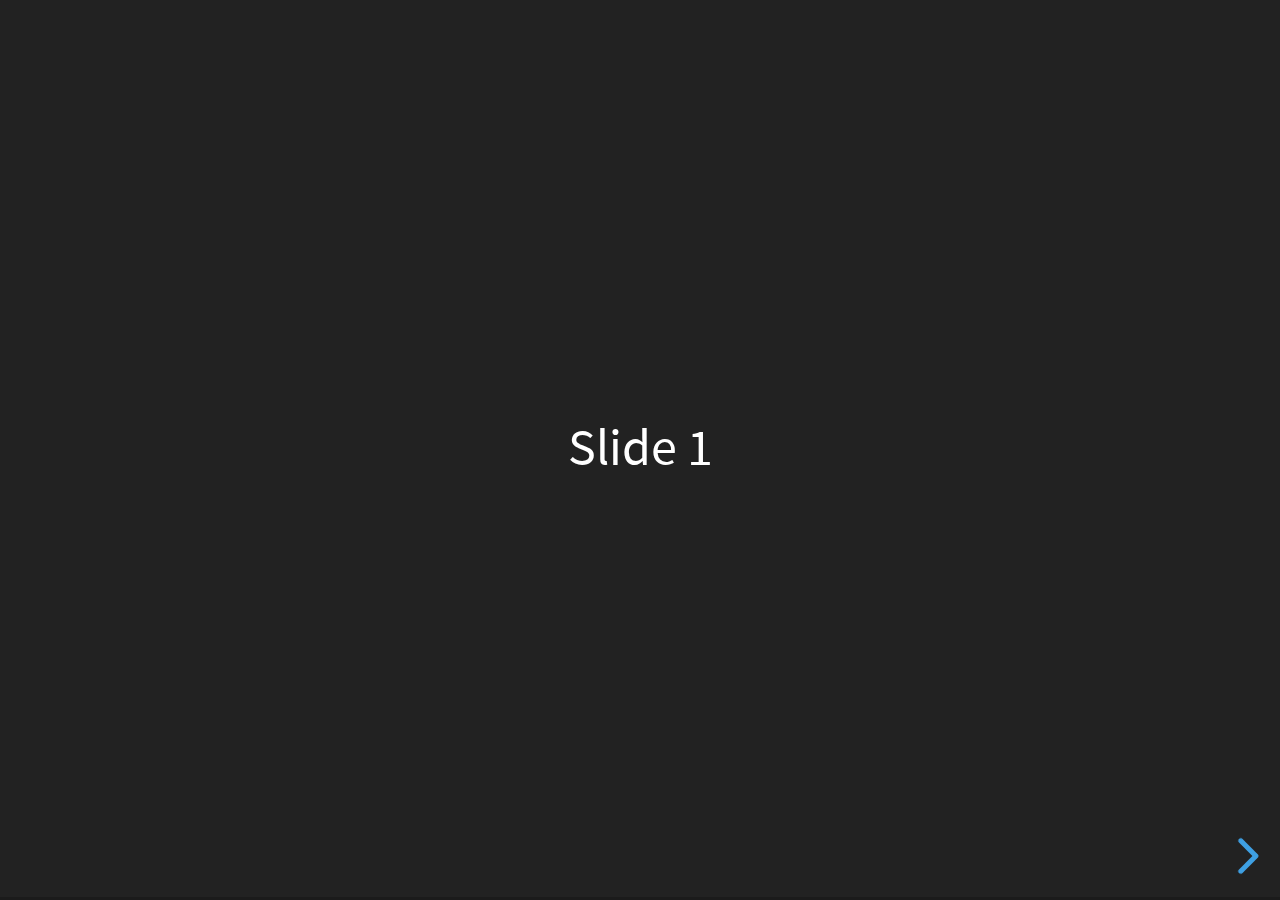
<file: nova-ims-cognitve-2017/reveal.js/index.html>
<!doctype html>
<html>
	<head>
		<meta charset="utf-8">
		<meta name="viewport" content="width=device-width, initial-scale=1.0, maximum-scale=1.0, user-scalable=no">

		<title>reveal.js</title>

		<link rel="stylesheet" href="css/reveal.css">
		<link rel="stylesheet" href="css/theme/black.css">

		<!-- Theme used for syntax highlighting of code -->
		<link rel="stylesheet" href="lib/css/zenburn.css">

		<!-- Printing and PDF exports -->
		<script>
			var link = document.createElement( 'link' );
			link.rel = 'stylesheet';
			link.type = 'text/css';
			link.href = window.location.search.match( /print-pdf/gi ) ? 'css/print/pdf.css' : 'css/print/paper.css';
			document.getElementsByTagName( 'head' )[0].appendChild( link );
		</script>
	</head>
	<body>
		<div class="reveal">
			<div class="slides">
				<section>Slide 1</section>
				<section>Slide 2</section>
			</div>
		</div>

		<script src="lib/js/head.min.js"></script>
		<script src="js/reveal.js"></script>

		<script>
			// More info about config & dependencies:
			// - https://github.com/hakimel/reveal.js#configuration
			// - https://github.com/hakimel/reveal.js#dependencies
			Reveal.initialize({
				dependencies: [
					{ src: 'plugin/markdown/marked.js' },
					{ src: 'plugin/markdown/markdown.js' },
					{ src: 'plugin/notes/notes.js', async: true },
					{ src: 'plugin/highlight/highlight.js', async: true, callback: function() { hljs.initHighlightingOnLoad(); } }
				]
			});
		</script>
	</body>
</html>
</file>
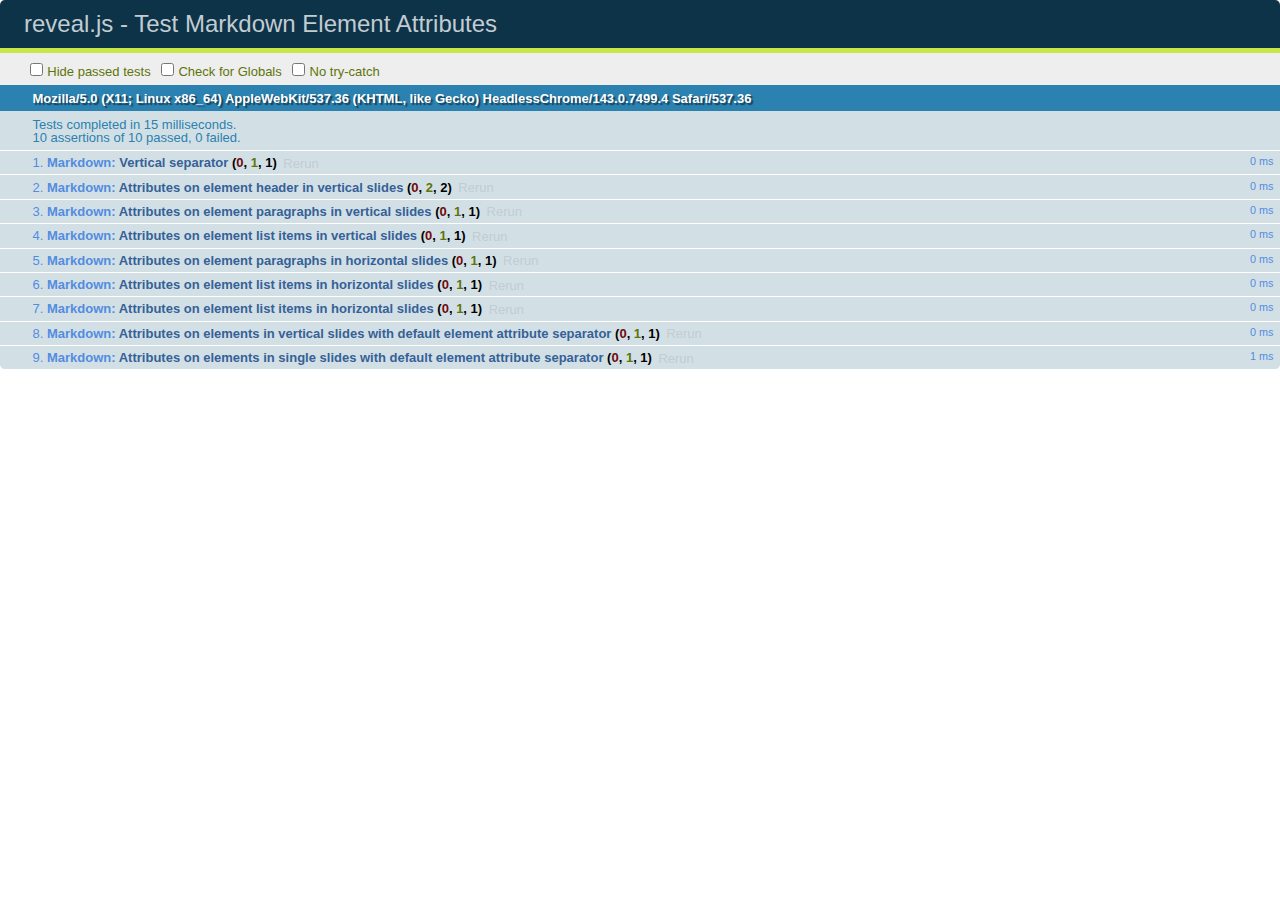
<file: nova-ims-cognitve-2017/reveal.js/test/test-markdown-element-attributes.html>
<!doctype html>
<html lang="en">

	<head>
		<meta charset="utf-8">

		<title>reveal.js - Test Markdown Element Attributes</title>

		<link rel="stylesheet" href="../css/reveal.css">
		<link rel="stylesheet" href="qunit-1.12.0.css">
	</head>

	<body style="overflow: auto;">

		<div id="qunit"></div>
		<div id="qunit-fixture"></div>

		<div class="reveal" style="display: none;">

			<div class="slides">

				<!-- <section data-markdown="example.md" data-separator="^\n\n\n" data-separator-vertical="^\n\n"></section> -->

				<!-- Slides are separated by newline + three dashes + newline, vertical slides identical but two dashes -->
				<section data-markdown data-separator="^\n---\n$" data-separator-vertical="^\n--\n$" data-element-attributes="{_\s*?([^}]+?)}">>
					<script type="text/template">
						## Slide 1.1
						<!-- {_class="fragment fade-out" data-fragment-index="1"} -->

						--

						## Slide 1.2
						<!-- {_class="fragment shrink"} -->

						Paragraph 1
						<!-- {_class="fragment grow"} -->

						Paragraph 2
						<!-- {_class="fragment grow"} -->

						- list item 1 <!-- {_class="fragment grow"} -->
						- list item 2 <!-- {_class="fragment grow"} -->
						- list item 3 <!-- {_class="fragment grow"} -->


						---

						## Slide 2


						Paragraph 1.2  
						multi-line <!-- {_class="fragment highlight-red"} -->

						Paragraph 2.2 <!-- {_class="fragment highlight-red"} -->

						Paragraph 2.3 <!-- {_class="fragment highlight-red"} -->

						Paragraph 2.4 <!-- {_class="fragment highlight-red"} -->

						- list item 1 <!-- {_class="fragment highlight-green"} -->
						- list item 2<!-- {_class="fragment highlight-green"} -->
						- list item 3<!-- {_class="fragment highlight-green"} -->
						- list item 4
						<!-- {_class="fragment highlight-green"} -->
						- list item 5<!-- {_class="fragment highlight-green"} -->

						Test

						![Example Picture](examples/assets/image2.png)
						<!-- {_class="reveal stretch"} -->

					</script>
				</section>



				<section 	data-markdown data-separator="^\n\n\n"
									data-separator-vertical="^\n\n"
									data-separator-notes="^Note:"
									data-charset="utf-8">
					<script type="text/template">
						# Test attributes in Markdown with default separator
						## Slide 1 Def <!-- .element: class="fragment highlight-red" data-fragment-index="1" -->


						## Slide 2 Def
						<!-- .element: class="fragment highlight-red" -->

					</script>
				</section>

				<section data-markdown>
				  <script type="text/template">
					## Hello world
					A paragraph
					<!-- .element: class="fragment highlight-blue" -->
				  </script>
				</section>

				<section data-markdown>
				  <script type="text/template">
					## Hello world

					Multiple  
					Line
					<!-- .element: class="fragment highlight-blue" -->
				  </script>
				</section>

				<section data-markdown>
				  <script type="text/template">
					## Hello world

					Test<!-- .element: class="fragment highlight-blue" -->

					More Test
				  </script>
				</section>


			</div>

		</div>

		<script src="../lib/js/head.min.js"></script>
		<script src="../js/reveal.js"></script>
		<script src="../plugin/markdown/marked.js"></script>
		<script src="../plugin/markdown/markdown.js"></script>
		<script src="qunit-1.12.0.js"></script>

		<script src="test-markdown-element-attributes.js"></script>

	</body>
</html>
</file>
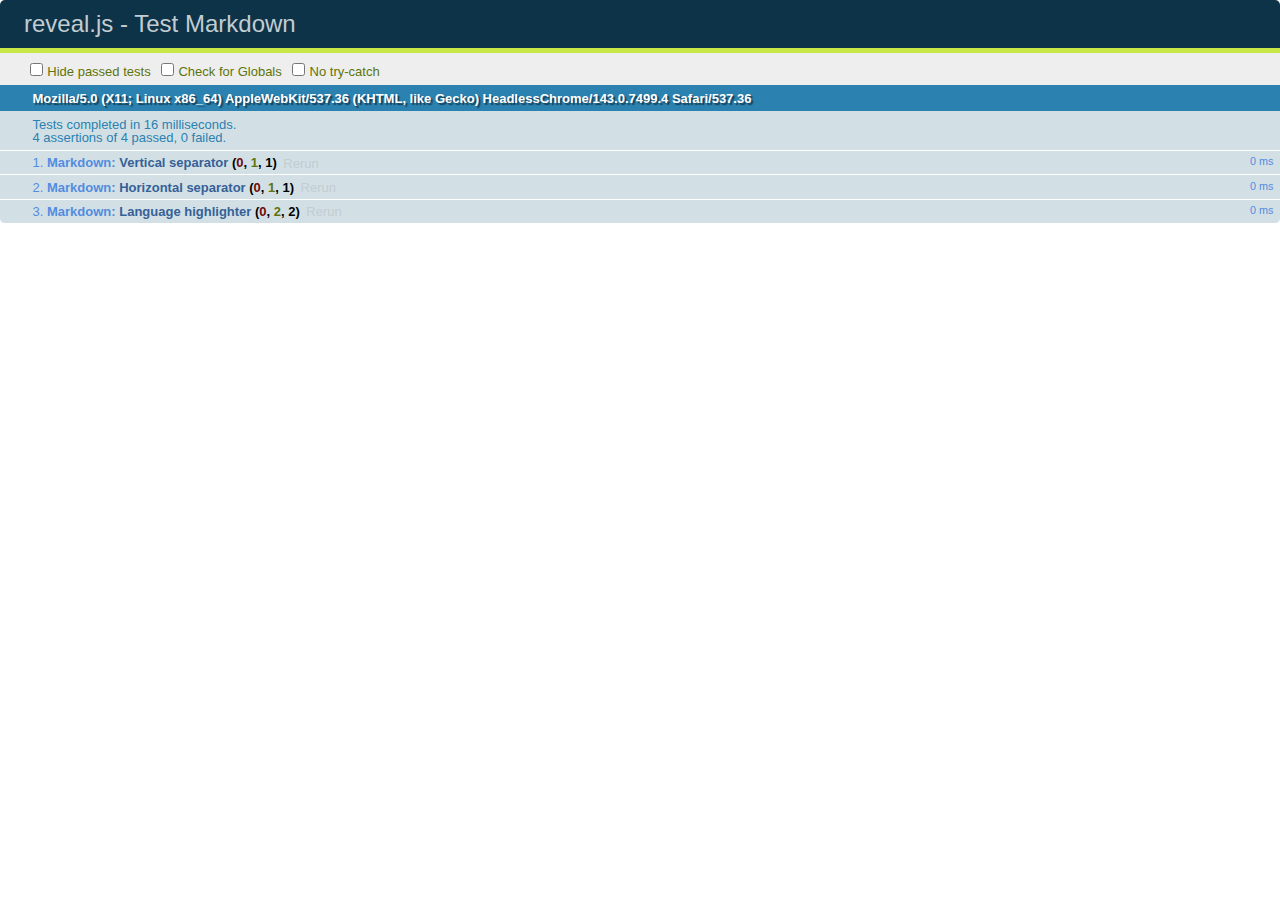
<file: nova-ims-cognitve-2017/reveal.js/test/test-markdown-external.html>
<!doctype html>
<html lang="en">

	<head>
		<meta charset="utf-8">

		<title>reveal.js - Test Markdown</title>

		<link rel="stylesheet" href="../css/reveal.css">
		<link rel="stylesheet" href="qunit-1.12.0.css">
	</head>

	<body style="overflow: auto;">

		<div id="qunit"></div>
  		<div id="qunit-fixture"></div>

		<div class="reveal" style="display: none;">

			<div class="slides">
				<section data-markdown="simple.md" data-separator="^\n\n\n" data-separator-vertical="^\n\n"></section>
			</div>

		</div>

		<script src="../lib/js/head.min.js"></script>
		<script src="../js/reveal.js"></script>
		<script src="../plugin/highlight/highlight.js"></script>
		<script src="../plugin/markdown/marked.js"></script>
		<script src="../plugin/markdown/markdown.js"></script>
		<script src="qunit-1.12.0.js"></script>

		<script src="test-markdown-external.js"></script>

	</body>
</html>
</file>
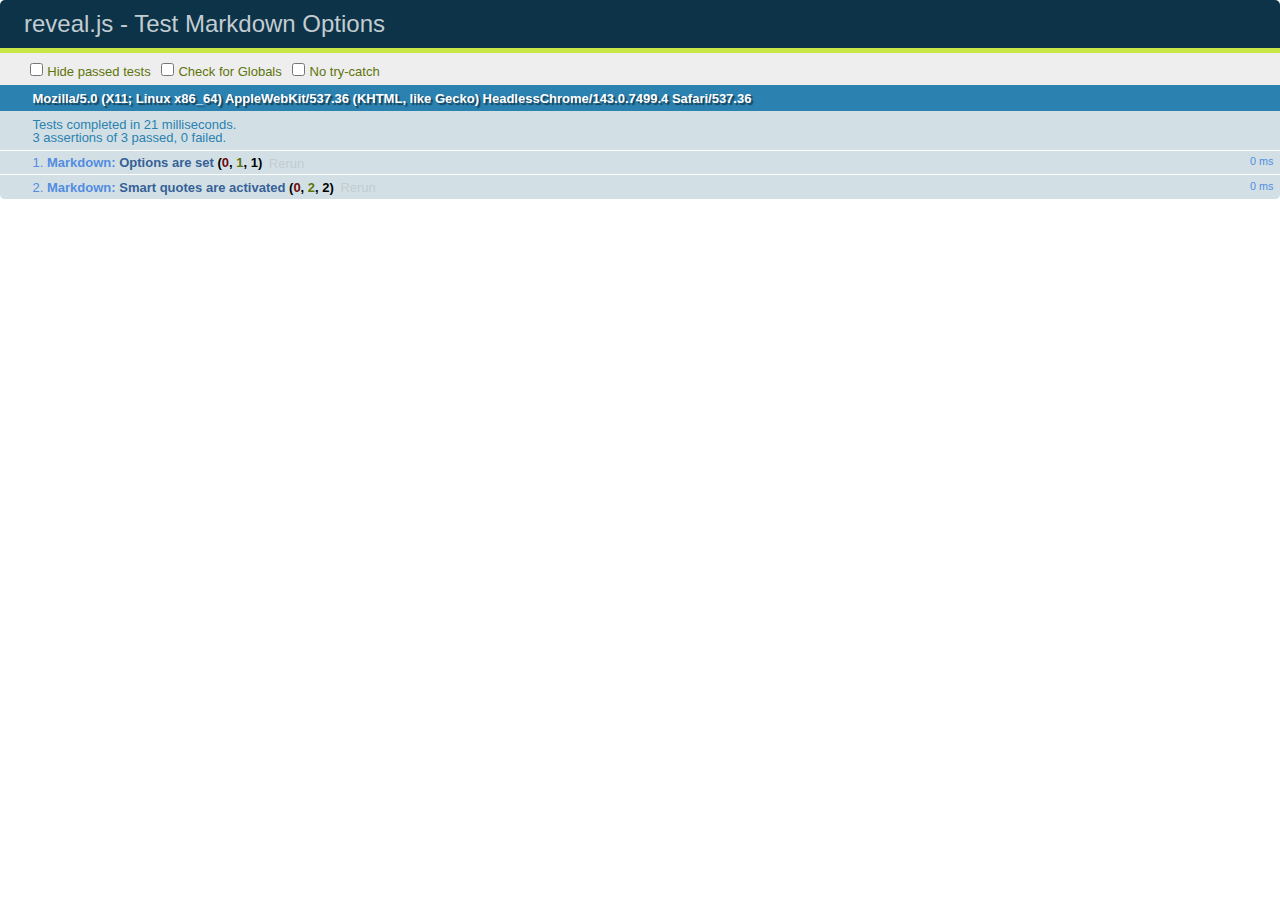
<file: nova-ims-cognitve-2017/reveal.js/test/test-markdown-options.html>
<!doctype html>
<html lang="en">

	<head>
		<meta charset="utf-8">

		<title>reveal.js - Test Markdown Options</title>

		<link rel="stylesheet" href="../css/reveal.css">
		<link rel="stylesheet" href="qunit-1.12.0.css">
	</head>

	<body style="overflow: auto;">

		<div id="qunit"></div>
		<div id="qunit-fixture"></div>

		<div class="reveal" style="display: none;">

			<div class="slides">

				<section data-markdown>
					<script type="text/template">
						## Testing Markdown Options

						This "slide" should contain 'smart' quotes.
					</script>
				</section>

			</div>

		</div>

		<script src="../lib/js/head.min.js"></script>
		<script src="../js/reveal.js"></script>
		<script src="qunit-1.12.0.js"></script>

		<script src="test-markdown-options.js"></script>

	</body>
</html>
</file>
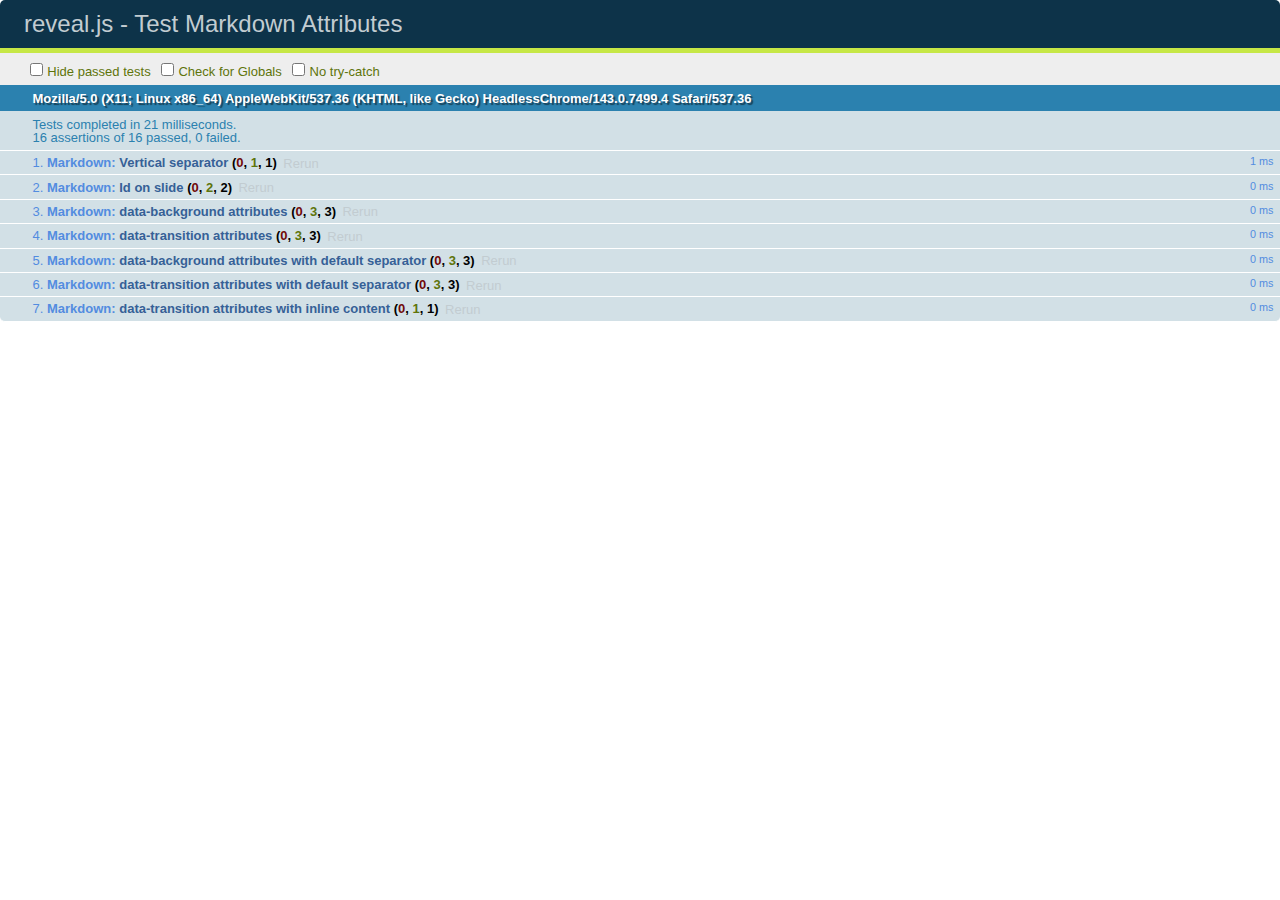
<file: nova-ims-cognitve-2017/reveal.js/test/test-markdown-slide-attributes.html>
<!doctype html>
<html lang="en">

	<head>
		<meta charset="utf-8">

		<title>reveal.js - Test Markdown Attributes</title>

		<link rel="stylesheet" href="../css/reveal.css">
		<link rel="stylesheet" href="qunit-1.12.0.css">
	</head>

	<body style="overflow: auto;">

		<div id="qunit"></div>
		<div id="qunit-fixture"></div>

		<div class="reveal" style="display: none;">

			<div class="slides">

				<!-- <section data-markdown="example.md" data-separator="^\n\n\n" data-separator-vertical="^\n\n"></section> -->

				<!-- Slides are separated by three lines, vertical slides by two lines, attributes are one any line starting with (spaces and) two dashes -->
				<section 	data-markdown data-separator="^\n\n\n"
									data-separator-vertical="^\n\n"
									data-separator-notes="^Note:"
									data-attributes="--\s(.*?)$"
									data-charset="utf-8">
					<script type="text/template">
						# Test attributes in Markdown
						## Slide 1



						## Slide 2
						<!-- -- id="slide2" data-transition="zoom" data-background="#A0C66B" -->


						## Slide 2.1
						<!-- -- data-background="#ff0000" data-transition="fade" -->


						## Slide 2.2
						[Link to Slide2](#/slide2)



						## Slide 3
						<!-- -- data-transition="zoom" data-background="#C6916B" -->



						## Slide 4
					</script>
				</section>

				<section 	data-markdown data-separator="^\n\n\n"
									data-separator-vertical="^\n\n"
									data-separator-notes="^Note:"
									data-charset="utf-8">
					<script type="text/template">
						# Test attributes in Markdown with default separator
						## Slide 1 Def



						## Slide 2 Def
						<!-- .slide: id="slide2def" data-transition="concave" data-background="#A7C66B" -->


						## Slide 2.1 Def
						<!-- .slide: data-background="#f70000" data-transition="page" -->


						## Slide 2.2 Def
						[Link to Slide2](#/slide2def)



						## Slide 3 Def
						<!-- .slide: data-transition="concave" data-background="#C7916B" -->



						## Slide 4
					</script>
				</section>

				<section data-markdown>
					<script type="text/template">
						<!-- .slide: data-background="#ff0000" -->
						## Hello world
					</script>
				</section>

				<section data-markdown>
					<script type="text/template">
						## Hello world
						<!-- .slide: data-background="#ff0000" -->
					</script>
				</section>

				<section data-markdown>
					<script type="text/template">
						## Hello world

						Test
						<!-- .slide: data-background="#ff0000" -->

						More Test
					</script>
				</section>

			</div>

		</div>

		<script src="../lib/js/head.min.js"></script>
		<script src="../js/reveal.js"></script>
		<script src="../plugin/markdown/marked.js"></script>
		<script src="../plugin/markdown/markdown.js"></script>
		<script src="qunit-1.12.0.js"></script>

		<script src="test-markdown-slide-attributes.js"></script>

	</body>
</html>
</file>
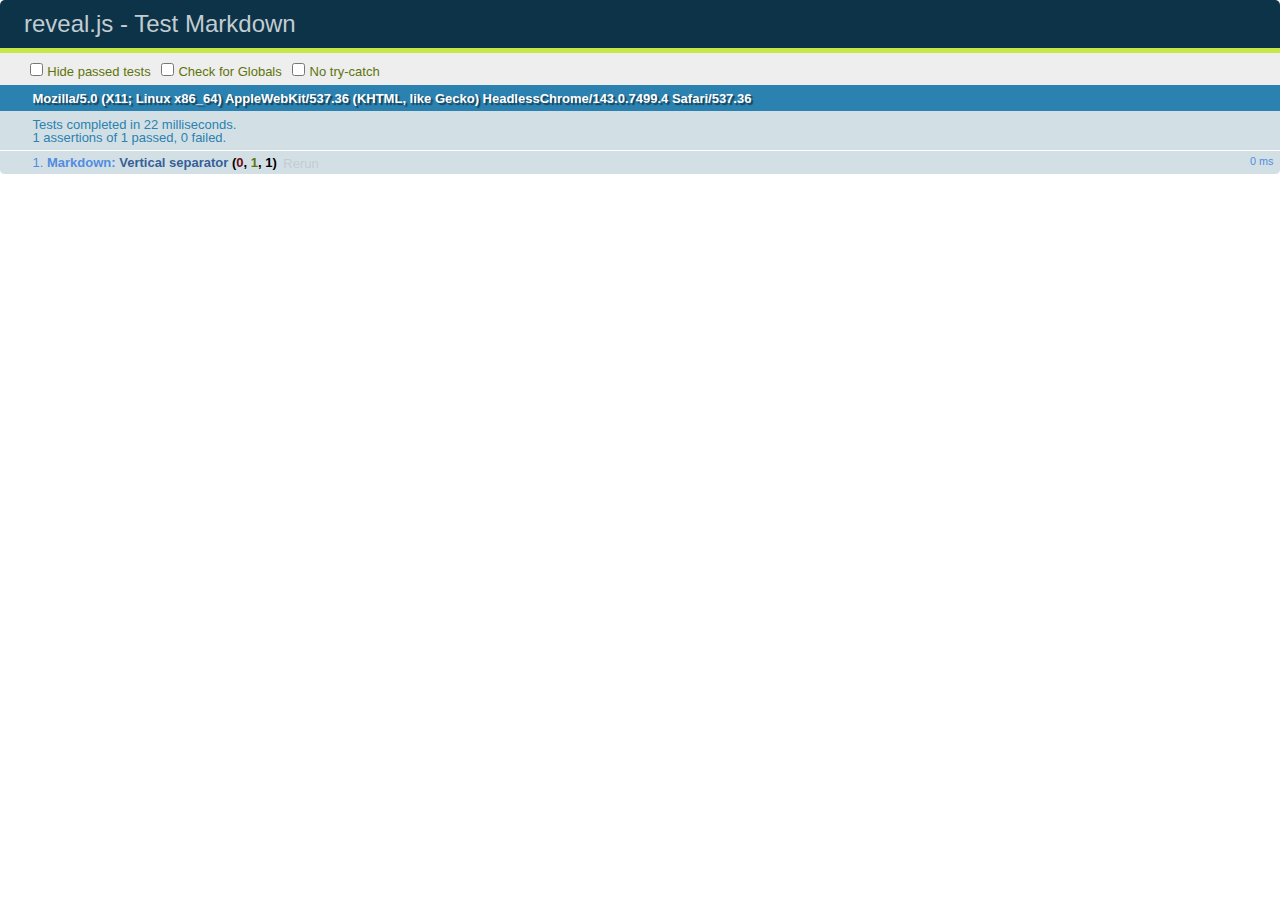
<file: nova-ims-cognitve-2017/reveal.js/test/test-markdown.html>
<!doctype html>
<html lang="en">

	<head>
		<meta charset="utf-8">

		<title>reveal.js - Test Markdown</title>

		<link rel="stylesheet" href="../css/reveal.css">
		<link rel="stylesheet" href="qunit-1.12.0.css">
	</head>

	<body style="overflow: auto;">

		<div id="qunit"></div>
		<div id="qunit-fixture"></div>

		<div class="reveal" style="display: none;">

			<div class="slides">

				<!-- <section data-markdown="example.md" data-separator="^\n\n\n" data-separator-vertical="^\n\n"></section> -->

				<!-- Slides are separated by newline + three dashes + newline, vertical slides identical but two dashes -->
				<section data-markdown data-separator="^\n---\n$" data-separator-vertical="^\n--\n$">
					<script type="text/template">
						## Slide 1.1

						--

						## Slide 1.2

						---

						## Slide 2
					</script>
				</section>

			</div>

		</div>

		<script src="../lib/js/head.min.js"></script>
		<script src="../js/reveal.js"></script>
		<script src="../plugin/markdown/marked.js"></script>
		<script src="../plugin/markdown/markdown.js"></script>
		<script src="qunit-1.12.0.js"></script>

		<script src="test-markdown.js"></script>

	</body>
</html>
</file>
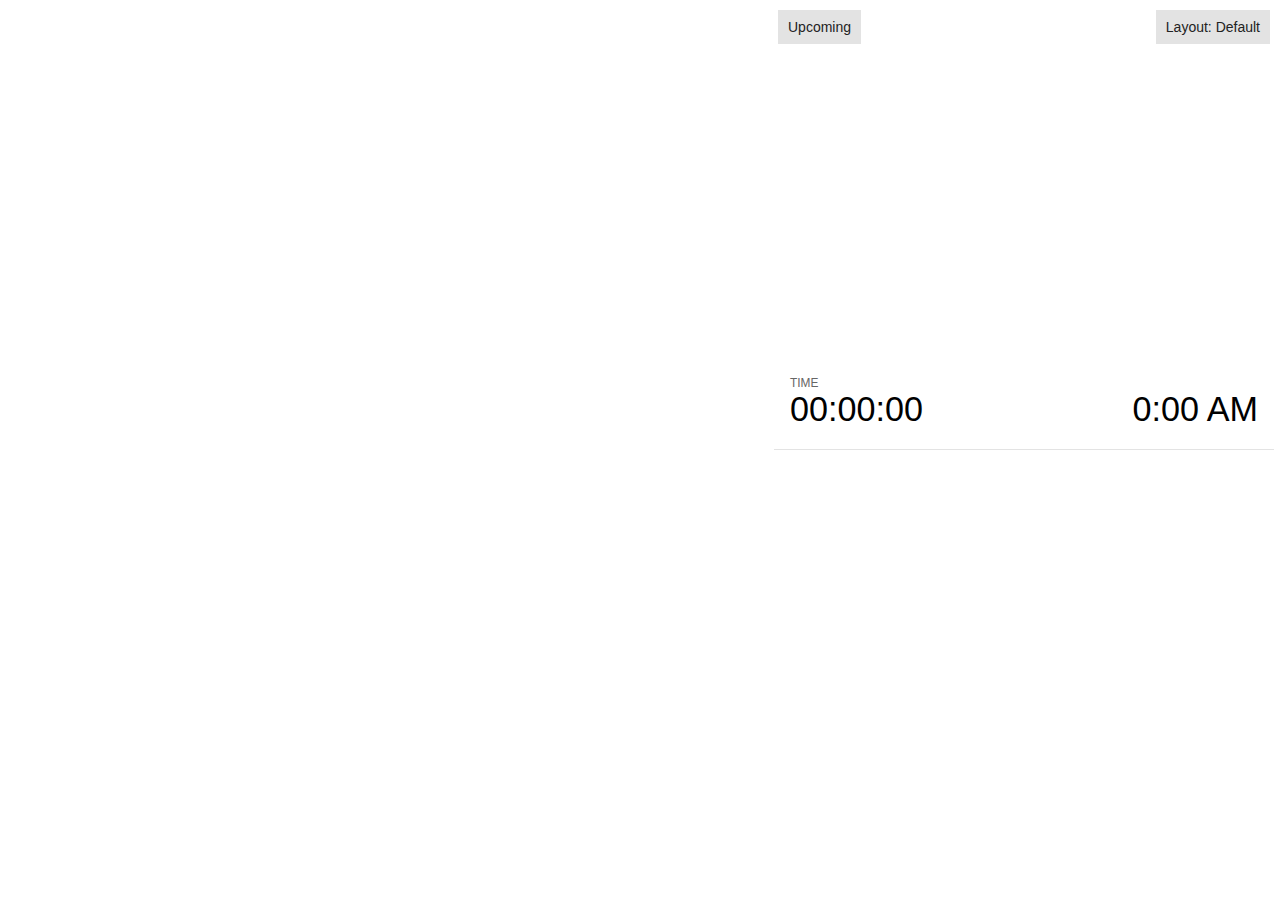
<file: nova-ims-cognitve-2017/reveal.js/plugin/notes/notes.html>
<!doctype html>
<html lang="en">
	<head>
		<meta charset="utf-8">

		<title>reveal.js - Slide Notes</title>

		<style>
			body {
				font-family: Helvetica;
				font-size: 18px;
			}

			#current-slide,
			#upcoming-slide,
			#speaker-controls {
				padding: 6px;
				box-sizing: border-box;
				-moz-box-sizing: border-box;
			}

			#current-slide iframe,
			#upcoming-slide iframe {
				width: 100%;
				height: 100%;
				border: 1px solid #ddd;
			}

			#current-slide .label,
			#upcoming-slide .label {
				position: absolute;
				top: 10px;
				left: 10px;
				z-index: 2;
			}

			.overlay-element {
				height: 34px;
				line-height: 34px;
				padding: 0 10px;
				text-shadow: none;
				background: rgba( 220, 220, 220, 0.8 );
				color: #222;
				font-size: 14px;
			}

			.overlay-element.interactive:hover {
				background: rgba( 220, 220, 220, 1 );
			}

			#current-slide {
				position: absolute;
				width: 60%;
				height: 100%;
				top: 0;
				left: 0;
				padding-right: 0;
			}

			#upcoming-slide {
				position: absolute;
				width: 40%;
				height: 40%;
				right: 0;
				top: 0;
			}

			/* Speaker controls */
			#speaker-controls {
				position: absolute;
				top: 40%;
				right: 0;
				width: 40%;
				height: 60%;
				overflow: auto;
				font-size: 18px;
			}

				.speaker-controls-time.hidden,
				.speaker-controls-notes.hidden {
					display: none;
				}

				.speaker-controls-time .label,
				.speaker-controls-pace .label,
				.speaker-controls-notes .label {
					text-transform: uppercase;
					font-weight: normal;
					font-size: 0.66em;
					color: #666;
					margin: 0;
				}

				.speaker-controls-time, .speaker-controls-pace {
					border-bottom: 1px solid rgba( 200, 200, 200, 0.5 );
					margin-bottom: 10px;
					padding: 10px 16px;
					padding-bottom: 20px;
					cursor: pointer;
				}

				.speaker-controls-time .reset-button {
					opacity: 0;
					float: right;
					color: #666;
					text-decoration: none;
				}
				.speaker-controls-time:hover .reset-button {
					opacity: 1;
				}

				.speaker-controls-time .timer,
				.speaker-controls-time .clock {
					width: 50%;
				}

				.speaker-controls-time .timer,
				.speaker-controls-time .clock,
				.speaker-controls-time .pacing .hours-value,
				.speaker-controls-time .pacing .minutes-value,
				.speaker-controls-time .pacing .seconds-value {
					font-size: 1.9em;
				}

				.speaker-controls-time .timer {
					float: left;
				}

				.speaker-controls-time .clock {
					float: right;
					text-align: right;
				}

				.speaker-controls-time span.mute {
					opacity: 0.3;
				}

				.speaker-controls-time .pacing-title {
					margin-top: 5px;
				}

				.speaker-controls-time .pacing.ahead {
					color: blue;
				}

				.speaker-controls-time .pacing.on-track {
					color: green;
				}

				.speaker-controls-time .pacing.behind {
					color: red;
				}

				.speaker-controls-notes {
					padding: 10px 16px;
				}

				.speaker-controls-notes .value {
					margin-top: 5px;
					line-height: 1.4;
					font-size: 1.2em;
				}

			/* Layout selector */
			#speaker-layout {
				position: absolute;
				top: 10px;
				right: 10px;
				color: #222;
				z-index: 10;
			}
				#speaker-layout select {
					position: absolute;
					width: 100%;
					height: 100%;
					top: 0;
					left: 0;
					border: 0;
					box-shadow: 0;
					cursor: pointer;
					opacity: 0;

					font-size: 1em;
					background-color: transparent;

					-moz-appearance: none;
					-webkit-appearance: none;
					-webkit-tap-highlight-color: rgba(0, 0, 0, 0);
				}

				#speaker-layout select:focus {
					outline: none;
					box-shadow: none;
				}

			.clear {
				clear: both;
			}

			/* Speaker layout: Wide */
			body[data-speaker-layout="wide"] #current-slide,
			body[data-speaker-layout="wide"] #upcoming-slide {
				width: 50%;
				height: 45%;
				padding: 6px;
			}

			body[data-speaker-layout="wide"] #current-slide {
				top: 0;
				left: 0;
			}

			body[data-speaker-layout="wide"] #upcoming-slide {
				top: 0;
				left: 50%;
			}

			body[data-speaker-layout="wide"] #speaker-controls {
				top: 45%;
				left: 0;
				width: 100%;
				height: 50%;
				font-size: 1.25em;
			}

			/* Speaker layout: Tall */
			body[data-speaker-layout="tall"] #current-slide,
			body[data-speaker-layout="tall"] #upcoming-slide {
				width: 45%;
				height: 50%;
				padding: 6px;
			}

			body[data-speaker-layout="tall"] #current-slide {
				top: 0;
				left: 0;
			}

			body[data-speaker-layout="tall"] #upcoming-slide {
				top: 50%;
				left: 0;
			}

			body[data-speaker-layout="tall"] #speaker-controls {
				padding-top: 40px;
				top: 0;
				left: 45%;
				width: 55%;
				height: 100%;
				font-size: 1.25em;
			}

			/* Speaker layout: Notes only */
			body[data-speaker-layout="notes-only"] #current-slide,
			body[data-speaker-layout="notes-only"] #upcoming-slide {
				display: none;
			}

			body[data-speaker-layout="notes-only"] #speaker-controls {
				padding-top: 40px;
				top: 0;
				left: 0;
				width: 100%;
				height: 100%;
				font-size: 1.25em;
			}

			@media screen and (max-width: 1080px) {
				body[data-speaker-layout="default"] #speaker-controls {
					font-size: 16px;
				}
			}

			@media screen and (max-width: 900px) {
				body[data-speaker-layout="default"] #speaker-controls {
					font-size: 14px;
				}
			}

			@media screen and (max-width: 800px) {
				body[data-speaker-layout="default"] #speaker-controls {
					font-size: 12px;
				}
			}

		</style>
	</head>

	<body>

		<div id="current-slide"></div>
		<div id="upcoming-slide"><span class="overlay-element label">Upcoming</span></div>
		<div id="speaker-controls">
			<div class="speaker-controls-time">
				<h4 class="label">Time <span class="reset-button">Click to Reset</span></h4>
				<div class="clock">
					<span class="clock-value">0:00 AM</span>
				</div>
				<div class="timer">
					<span class="hours-value">00</span><span class="minutes-value">:00</span><span class="seconds-value">:00</span>
				</div>
				<div class="clear"></div>

				<h4 class="label pacing-title" style="display: none">Pacing – Time to finish current slide</h4>
				<div class="pacing" style="display: none">
					<span class="hours-value">00</span><span class="minutes-value">:00</span><span class="seconds-value">:00</span>
				</div>
			</div>

			<div class="speaker-controls-notes hidden">
				<h4 class="label">Notes</h4>
				<div class="value"></div>
			</div>
		</div>
		<div id="speaker-layout" class="overlay-element interactive">
			<span class="speaker-layout-label"></span>
			<select class="speaker-layout-dropdown"></select>
		</div>

		<script src="../../plugin/markdown/marked.js"></script>
		<script>

			(function() {

				var notes,
					notesValue,
					currentState,
					currentSlide,
					upcomingSlide,
					layoutLabel,
					layoutDropdown,
					connected = false;

				var SPEAKER_LAYOUTS = {
					'default': 'Default',
					'wide': 'Wide',
					'tall': 'Tall',
					'notes-only': 'Notes only'
				};

				setupLayout();

				window.addEventListener( 'message', function( event ) {

					var data = JSON.parse( event.data );

					// The overview mode is only useful to the reveal.js instance
					// where navigation occurs so we don't sync it
					if( data.state ) delete data.state.overview;

					// Messages sent by the notes plugin inside of the main window
					if( data && data.namespace === 'reveal-notes' ) {
						if( data.type === 'connect' ) {
							handleConnectMessage( data );
						}
						else if( data.type === 'state' ) {
							handleStateMessage( data );
						}
					}
					// Messages sent by the reveal.js inside of the current slide preview
					else if( data && data.namespace === 'reveal' ) {
						if( /ready/.test( data.eventName ) ) {
							// Send a message back to notify that the handshake is complete
							window.opener.postMessage( JSON.stringify({ namespace: 'reveal-notes', type: 'connected'} ), '*' );
						}
						else if( /slidechanged|fragmentshown|fragmenthidden|paused|resumed/.test( data.eventName ) && currentState !== JSON.stringify( data.state ) ) {

							window.opener.postMessage( JSON.stringify({ method: 'setState', args: [ data.state ]} ), '*' );

						}
					}

				} );

				/**
				 * Called when the main window is trying to establish a
				 * connection.
				 */
				function handleConnectMessage( data ) {

					if( connected === false ) {
						connected = true;

						setupIframes( data );
						setupKeyboard();
						setupNotes();
						setupTimer();
					}

				}

				/**
				 * Called when the main window sends an updated state.
				 */
				function handleStateMessage( data ) {

					// Store the most recently set state to avoid circular loops
					// applying the same state
					currentState = JSON.stringify( data.state );

					// No need for updating the notes in case of fragment changes
					if ( data.notes ) {
						notes.classList.remove( 'hidden' );
						notesValue.style.whiteSpace = data.whitespace;
						if( data.markdown ) {
							notesValue.innerHTML = marked( data.notes );
						}
						else {
							notesValue.innerHTML = data.notes;
						}
					}
					else {
						notes.classList.add( 'hidden' );
					}

					// Update the note slides
					currentSlide.contentWindow.postMessage( JSON.stringify({ method: 'setState', args: [ data.state ] }), '*' );
					upcomingSlide.contentWindow.postMessage( JSON.stringify({ method: 'setState', args: [ data.state ] }), '*' );
					upcomingSlide.contentWindow.postMessage( JSON.stringify({ method: 'next' }), '*' );

				}

				// Limit to max one state update per X ms
				handleStateMessage = debounce( handleStateMessage, 200 );

				/**
				 * Forward keyboard events to the current slide window.
				 * This enables keyboard events to work even if focus
				 * isn't set on the current slide iframe.
				 */
				function setupKeyboard() {

					document.addEventListener( 'keydown', function( event ) {
						currentSlide.contentWindow.postMessage( JSON.stringify({ method: 'triggerKey', args: [ event.keyCode ] }), '*' );
					} );

				}

				/**
				 * Creates the preview iframes.
				 */
				function setupIframes( data ) {

					var params = [
						'receiver',
						'progress=false',
						'history=false',
						'transition=none',
						'autoSlide=0',
						'backgroundTransition=none'
					].join( '&' );

					var urlSeparator = /\?/.test(data.url) ? '&' : '?';
					var hash = '#/' + data.state.indexh + '/' + data.state.indexv;
					var currentURL = data.url + urlSeparator + params + '&postMessageEvents=true' + hash;
					var upcomingURL = data.url + urlSeparator + params + '&controls=false' + hash;

					currentSlide = document.createElement( 'iframe' );
					currentSlide.setAttribute( 'width', 1280 );
					currentSlide.setAttribute( 'height', 1024 );
					currentSlide.setAttribute( 'src', currentURL );
					document.querySelector( '#current-slide' ).appendChild( currentSlide );

					upcomingSlide = document.createElement( 'iframe' );
					upcomingSlide.setAttribute( 'width', 640 );
					upcomingSlide.setAttribute( 'height', 512 );
					upcomingSlide.setAttribute( 'src', upcomingURL );
					document.querySelector( '#upcoming-slide' ).appendChild( upcomingSlide );

				}

				/**
				 * Setup the notes UI.
				 */
				function setupNotes() {

					notes = document.querySelector( '.speaker-controls-notes' );
					notesValue = document.querySelector( '.speaker-controls-notes .value' );

				}

				function getTimings() {

					var slides = Reveal.getSlides();
					var defaultTiming = Reveal.getConfig().defaultTiming;
					if (defaultTiming == null) {
						return null;
					}
					var timings = [];
					for ( var i in slides ) {
						var slide = slides[i];
						var timing = defaultTiming;
						if( slide.hasAttribute( 'data-timing' )) {
							var t = slide.getAttribute( 'data-timing' );
							timing = parseInt(t);
							if( isNaN(timing) ) {
								console.warn("Could not parse timing '" + t + "' of slide " + i + "; using default of " + defaultTiming);
								timing = defaultTiming;
							}
						}
						timings.push(timing);
					}
					return timings;

				}

				/**
				 * Return the number of seconds allocated for presenting
				 * all slides up to and including this one.
				 */
				function getTimeAllocated(timings) {

					var slides = Reveal.getSlides();
					var allocated = 0;
					var currentSlide = Reveal.getSlidePastCount();
					for (var i in slides.slice(0, currentSlide + 1)) {
						allocated += timings[i];
					}
					return allocated;

				}

				/**
				 * Create the timer and clock and start updating them
				 * at an interval.
				 */
				function setupTimer() {

					var start = new Date(),
					timeEl = document.querySelector( '.speaker-controls-time' ),
					clockEl = timeEl.querySelector( '.clock-value' ),
					hoursEl = timeEl.querySelector( '.hours-value' ),
					minutesEl = timeEl.querySelector( '.minutes-value' ),
					secondsEl = timeEl.querySelector( '.seconds-value' ),
					pacingTitleEl = timeEl.querySelector( '.pacing-title' ),
					pacingEl = timeEl.querySelector( '.pacing' ),
					pacingHoursEl = pacingEl.querySelector( '.hours-value' ),
					pacingMinutesEl = pacingEl.querySelector( '.minutes-value' ),
					pacingSecondsEl = pacingEl.querySelector( '.seconds-value' );

					var timings = getTimings();
					if (timings !== null) {
						pacingTitleEl.style.removeProperty('display');
						pacingEl.style.removeProperty('display');
					}

					function _displayTime( hrEl, minEl, secEl, time) {

						var sign = Math.sign(time) == -1 ? "-" : "";
						time = Math.abs(Math.round(time / 1000));
						var seconds = time % 60;
						var minutes = Math.floor( time / 60 ) % 60 ;
						var hours = Math.floor( time / ( 60 * 60 )) ;
						hrEl.innerHTML = sign + zeroPadInteger( hours );
						if (hours == 0) {
							hrEl.classList.add( 'mute' );
						}
						else {
							hrEl.classList.remove( 'mute' );
						}
						minEl.innerHTML = ':' + zeroPadInteger( minutes );
						if (hours == 0 && minutes == 0) {
							minEl.classList.add( 'mute' );
						}
						else {
							minEl.classList.remove( 'mute' );
						}
						secEl.innerHTML = ':' + zeroPadInteger( seconds );
					}

					function _updateTimer() {

						var diff, hours, minutes, seconds,
						now = new Date();

						diff = now.getTime() - start.getTime();

						clockEl.innerHTML = now.toLocaleTimeString( 'en-US', { hour12: true, hour: '2-digit', minute:'2-digit' } );
						_displayTime( hoursEl, minutesEl, secondsEl, diff );
						if (timings !== null) {
							_updatePacing(diff);
						}

					}

					function _updatePacing(diff) {

						var slideEndTiming = getTimeAllocated(timings) * 1000;
						var currentSlide = Reveal.getSlidePastCount();
						var currentSlideTiming = timings[currentSlide] * 1000;
						var timeLeftCurrentSlide = slideEndTiming - diff;
						if (timeLeftCurrentSlide < 0) {
							pacingEl.className = 'pacing behind';
						}
						else if (timeLeftCurrentSlide < currentSlideTiming) {
							pacingEl.className = 'pacing on-track';
						}
						else {
							pacingEl.className = 'pacing ahead';
						}
						_displayTime( pacingHoursEl, pacingMinutesEl, pacingSecondsEl, timeLeftCurrentSlide );

					}

					// Update once directly
					_updateTimer();

					// Then update every second
					setInterval( _updateTimer, 1000 );

					function _resetTimer() {

						if (timings == null) {
							start = new Date();
						}
						else {
							// Reset timer to beginning of current slide
							var slideEndTiming = getTimeAllocated(timings) * 1000;
							var currentSlide = Reveal.getSlidePastCount();
							var currentSlideTiming = timings[currentSlide] * 1000;
							var previousSlidesTiming = slideEndTiming - currentSlideTiming;
							var now = new Date();
							start = new Date(now.getTime() - previousSlidesTiming);
						}
						_updateTimer();

					}

					timeEl.addEventListener( 'click', function() {
						_resetTimer();
						return false;
					} );

				}

				/**
				 * Sets up the speaker view layout and layout selector.
				 */
				function setupLayout() {

					layoutDropdown = document.querySelector( '.speaker-layout-dropdown' );
					layoutLabel = document.querySelector( '.speaker-layout-label' );

					// Render the list of available layouts
					for( var id in SPEAKER_LAYOUTS ) {
						var option = document.createElement( 'option' );
						option.setAttribute( 'value', id );
						option.textContent = SPEAKER_LAYOUTS[ id ];
						layoutDropdown.appendChild( option );
					}

					// Monitor the dropdown for changes
					layoutDropdown.addEventListener( 'change', function( event ) {

						setLayout( layoutDropdown.value );

					}, false );

					// Restore any currently persisted layout
					setLayout( getLayout() );

				}

				/**
				 * Sets a new speaker view layout. The layout is persisted
				 * in local storage.
				 */
				function setLayout( value ) {

					var title = SPEAKER_LAYOUTS[ value ];

					layoutLabel.innerHTML = 'Layout' + ( title ? ( ': ' + title ) : '' );
					layoutDropdown.value = value;

					document.body.setAttribute( 'data-speaker-layout', value );

					// Persist locally
					if( supportsLocalStorage() ) {
						window.localStorage.setItem( 'reveal-speaker-layout', value );
					}

				}

				/**
				 * Returns the ID of the most recently set speaker layout
				 * or our default layout if none has been set.
				 */
				function getLayout() {

					if( supportsLocalStorage() ) {
						var layout = window.localStorage.getItem( 'reveal-speaker-layout' );
						if( layout ) {
							return layout;
						}
					}

					// Default to the first record in the layouts hash
					for( var id in SPEAKER_LAYOUTS ) {
						return id;
					}

				}

				function supportsLocalStorage() {

					try {
						localStorage.setItem('test', 'test');
						localStorage.removeItem('test');
						return true;
					}
					catch( e ) {
						return false;
					}

				}

				function zeroPadInteger( num ) {

					var str = '00' + parseInt( num );
					return str.substring( str.length - 2 );

				}

				/**
				 * Limits the frequency at which a function can be called.
				 */
				function debounce( fn, ms ) {

					var lastTime = 0,
						timeout;

					return function() {

						var args = arguments;
						var context = this;

						clearTimeout( timeout );

						var timeSinceLastCall = Date.now() - lastTime;
						if( timeSinceLastCall > ms ) {
							fn.apply( context, args );
							lastTime = Date.now();
						}
						else {
							timeout = setTimeout( function() {
								fn.apply( context, args );
								lastTime = Date.now();
							}, ms - timeSinceLastCall );
						}

					}

				}

			})();

		</script>
	</body>
</html>
</file>
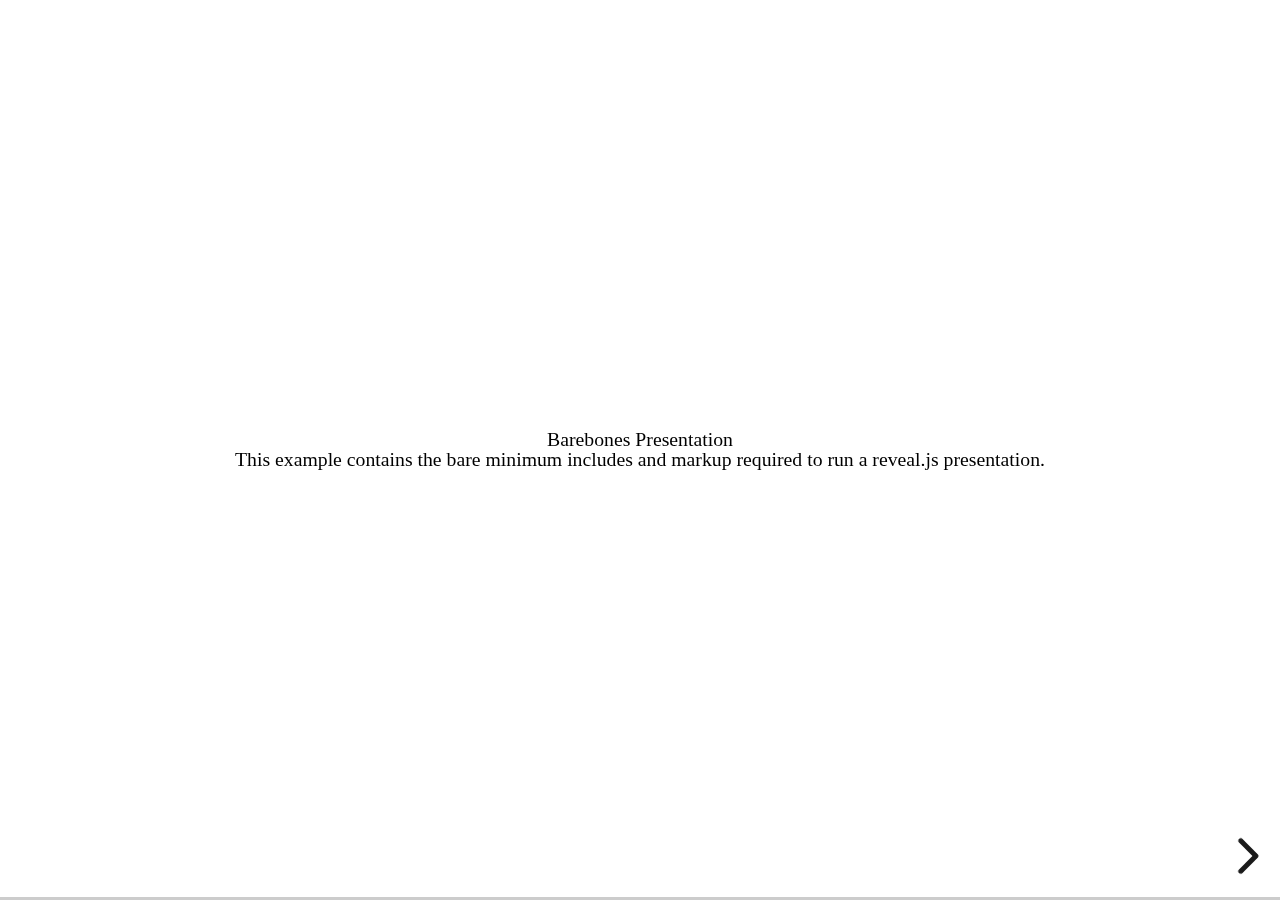
<file: nova-ims-cognitve-2017/reveal.js/test/examples/barebones.html>
<!doctype html>
<html lang="en">

	<head>
		<meta charset="utf-8">

		<title>reveal.js - Barebones</title>

		<link rel="stylesheet" href="../../css/reveal.css">
	</head>

	<body>

		<div class="reveal">

			<div class="slides">

				<section>
					<h2>Barebones Presentation</h2>
					<p>This example contains the bare minimum includes and markup required to run a reveal.js presentation.</p>
				</section>

				<section>
					<h2>No Theme</h2>
					<p>There's no theme included, so it will fall back on browser defaults.</p>
				</section>

			</div>

		</div>

		<script src="../../js/reveal.js"></script>

		<script>

			Reveal.initialize();

		</script>

	</body>
</html>
</file>
<file: nova-ims-cognitve-2017/reveal.js/css/theme/black.css>
/**
 * Black theme for reveal.js. This is the opposite of the 'white' theme.
 *
 * By Hakim El Hattab, http://hakim.se
 */
@import url(../../lib/font/source-sans-pro/source-sans-pro.css);
section.has-light-background, section.has-light-background h1, section.has-light-background h2, section.has-light-background h3, section.has-light-background h4, section.has-light-background h5, section.has-light-background h6 {
  color: #222; }

/*********************************************
 * GLOBAL STYLES
 *********************************************/
body {
  background: #222;
  background-color: #222; }

.reveal {
  font-family: "IBM Plex Sans", "Source Sans Pro", Helvetica, sans-serif;
  font-size: 42px;
  font-weight: normal;
  color: #fff; }

::selection {
  color: #fff;
  background: #bee4fd;
  text-shadow: none; }

::-moz-selection {
  color: #fff;
  background: #bee4fd;
  text-shadow: none; }

.reveal .slides > section,
.reveal .slides > section > section {
  line-height: 1.3;
  font-weight: inherit; }

/*********************************************
 * HEADERS
 *********************************************/
.reveal h1,
.reveal h2,
.reveal h3,
.reveal h4,
.reveal h5,
.reveal h6 {
  margin: 0 0 20px 0;
  color: #fff;
  font-family: "IBM Plex Sans", "Source Sans Pro", Helvetica, sans-serif;
  font-weight: 600;
  line-height: 1.2;
  letter-spacing: normal;
  text-transform: uppercase;
  text-shadow: none;
  word-wrap: break-word; }

.reveal h1 {
  font-size: 2.5em; }

.reveal h2 {
  font-size: 1.6em; }

.reveal h3 {
  font-size: 1.3em; }

.reveal h4 {
  font-size: 1em; }

.reveal h1 {
  text-shadow: none; }

/*********************************************
 * OTHER
 *********************************************/
.reveal p {
  margin: 20px 0;
  line-height: 1.3; }

/* Ensure certain elements are never larger than the slide itself */
.reveal img,
.reveal video,
.reveal iframe {
  max-width: 95%;
  max-height: 95%; }

.reveal strong,
.reveal b {
  font-weight: bold; }

.reveal em {
  font-style: italic; }

.reveal ol,
.reveal dl,
.reveal ul {
  display: inline-block;
  text-align: left;
  margin: 0 0 0 1em; }

.reveal ol {
  list-style-type: decimal; }

.reveal ul {
  list-style-type: disc; }

.reveal ul ul {
  list-style-type: square; }

.reveal ul ul ul {
  list-style-type: circle; }

.reveal ul ul,
.reveal ul ol,
.reveal ol ol,
.reveal ol ul {
  display: block;
  margin-left: 40px; }

.reveal dt {
  font-weight: bold; }

.reveal dd {
  margin-left: 40px; }

.reveal blockquote {
  display: block;
  position: relative;
  width: 70%;
  margin: 20px auto;
  padding: 5px;
  font-style: italic;
  background: rgba(255, 255, 255, 0.05);
  box-shadow: 0px 0px 2px rgba(0, 0, 0, 0.2); }

.reveal blockquote p:first-child,
.reveal blockquote p:last-child {
  display: inline-block; }

.reveal q {
  font-style: italic; }

.reveal pre {
  display: block;
  position: relative;
  width: 90%;
  margin: 20px auto;
  text-align: left;
  font-size: 0.40em;
  font-family: "IBM Plex Mono",monospace;
  line-height: 1.2em;
  word-wrap: break-word;
  box-shadow: 0px 0px 6px rgba(0, 0, 0, 0.3); }

.reveal code {
  font-family: "IBM Plex Mono", monospace;
  text-transform: none; }

.reveal pre code {
  display: block;
  padding: 5px;
  overflow: auto;
  max-height: 400px;
  word-wrap: normal; }

.reveal table {
  margin: auto;
  border-collapse: collapse;
  border-spacing: 0; }

.reveal table th {
  font-weight: bold; }

.reveal table th,
.reveal table td {
  text-align: left;
  padding: 0.2em 0.5em 0.2em 0.5em;
  border-bottom: 1px solid; }

.reveal table th[align="center"],
.reveal table td[align="center"] {
  text-align: center; }

.reveal table th[align="right"],
.reveal table td[align="right"] {
  text-align: right; }

.reveal table tbody tr:last-child th,
.reveal table tbody tr:last-child td {
  border-bottom: none; }

.reveal sup {
  vertical-align: super; }

.reveal sub {
  vertical-align: sub; }

.reveal small {
  display: inline-block;
  font-size: 0.6em;
  line-height: 1.2em;
  vertical-align: top; }

.reveal small * {
  vertical-align: top; }

/*********************************************
 * LINKS
 *********************************************/
.reveal a {
  color: #42affa;
  text-decoration: none;
  -webkit-transition: color .15s ease;
  -moz-transition: color .15s ease;
  transition: color .15s ease; }

.reveal a:hover {
  color: #8dcffc;
  text-shadow: none;
  border: none; }

.reveal .roll span:after {
  color: #fff;
  background: #068de9; }

/*********************************************
 * IMAGES
 *********************************************/
.reveal section img {
  margin: 15px 0px;
  background: rgba(255, 255, 255, 0.12);
  border: 4px solid #fff;
  box-shadow: 0 0 10px rgba(0, 0, 0, 0.15); }

.reveal section img.plain {
  border: 0;
  box-shadow: none; }

.reveal a img {
  -webkit-transition: all .15s linear;
  -moz-transition: all .15s linear;
  transition: all .15s linear; }

.reveal a:hover img {
  background: rgba(255, 255, 255, 0.2);
  border-color: #42affa;
  box-shadow: 0 0 20px rgba(0, 0, 0, 0.55); }

/*********************************************
 * NAVIGATION CONTROLS
 *********************************************/
.reveal .controls {
  color: #42affa; }

/*********************************************
 * PROGRESS BAR
 *********************************************/
.reveal .progress {
  background: rgba(0, 0, 0, 0.2);
  color: #42affa; }

.reveal .progress span {
  -webkit-transition: width 800ms cubic-bezier(0.26, 0.86, 0.44, 0.985);
  -moz-transition: width 800ms cubic-bezier(0.26, 0.86, 0.44, 0.985);
  transition: width 800ms cubic-bezier(0.26, 0.86, 0.44, 0.985); }
</file>
<file: nova-ims-cognitve-2017/reveal.js/lib/css/zenburn.css>
/*

Zenburn style from voldmar.ru (c) Vladimir Epifanov <voldmar@voldmar.ru>
based on dark.css by Ivan Sagalaev

*/

.hljs {
  display: block;
  overflow-x: auto;
  padding: 0.5em;
  background: #3f3f3f;
  color: #dcdcdc;
}

.hljs-keyword,
.hljs-selector-tag,
.hljs-tag {
  color: #e3ceab;
}

.hljs-template-tag {
  color: #dcdcdc;
}

.hljs-number {
  color: #8cd0d3;
}

.hljs-variable,
.hljs-template-variable,
.hljs-attribute {
  color: #efdcbc;
}

.hljs-literal {
  color: #efefaf;
}

.hljs-subst {
  color: #8f8f8f;
}

.hljs-title,
.hljs-name,
.hljs-selector-id,
.hljs-selector-class,
.hljs-section,
.hljs-type {
  color: #efef8f;
}

.hljs-symbol,
.hljs-bullet,
.hljs-link {
  color: #dca3a3;
}

.hljs-deletion,
.hljs-string,
.hljs-built_in,
.hljs-builtin-name {
  color: #cc9393;
}

.hljs-addition,
.hljs-comment,
.hljs-quote,
.hljs-meta {
  color: #7f9f7f;
}


.hljs-emphasis {
  font-style: italic;
}

.hljs-strong {
  font-weight: bold;
}
</file>
<file: nova-ims-cognitve-2017/reveal.js/test/qunit-1.12.0.css>
/**
 * QUnit v1.12.0 - A JavaScript Unit Testing Framework
 *
 * http://qunitjs.com
 *
 * Copyright 2012 jQuery Foundation and other contributors
 * Released under the MIT license.
 * http://jquery.org/license
 */

/** Font Family and Sizes */

#qunit-tests, #qunit-header, #qunit-banner, #qunit-testrunner-toolbar, #qunit-userAgent, #qunit-testresult {
	font-family: "Helvetica Neue Light", "HelveticaNeue-Light", "Helvetica Neue", Calibri, Helvetica, Arial, sans-serif;
}

#qunit-testrunner-toolbar, #qunit-userAgent, #qunit-testresult, #qunit-tests li { font-size: small; }
#qunit-tests { font-size: smaller; }


/** Resets */

#qunit-tests, #qunit-header, #qunit-banner, #qunit-userAgent, #qunit-testresult, #qunit-modulefilter {
	margin: 0;
	padding: 0;
}


/** Header */

#qunit-header {
	padding: 0.5em 0 0.5em 1em;

	color: #8699a4;
	background-color: #0d3349;

	font-size: 1.5em;
	line-height: 1em;
	font-weight: normal;

	border-radius: 5px 5px 0 0;
	-moz-border-radius: 5px 5px 0 0;
	-webkit-border-top-right-radius: 5px;
	-webkit-border-top-left-radius: 5px;
}

#qunit-header a {
	text-decoration: none;
	color: #c2ccd1;
}

#qunit-header a:hover,
#qunit-header a:focus {
	color: #fff;
}

#qunit-testrunner-toolbar label {
	display: inline-block;
	padding: 0 .5em 0 .1em;
}

#qunit-banner {
	height: 5px;
}

#qunit-testrunner-toolbar {
	padding: 0.5em 0 0.5em 2em;
	color: #5E740B;
	background-color: #eee;
	overflow: hidden;
}

#qunit-userAgent {
	padding: 0.5em 0 0.5em 2.5em;
	background-color: #2b81af;
	color: #fff;
	text-shadow: rgba(0, 0, 0, 0.5) 2px 2px 1px;
}

#qunit-modulefilter-container {
	float: right;
}

/** Tests: Pass/Fail */

#qunit-tests {
	list-style-position: inside;
}

#qunit-tests li {
	padding: 0.4em 0.5em 0.4em 2.5em;
	border-bottom: 1px solid #fff;
	list-style-position: inside;
}

#qunit-tests.hidepass li.pass, #qunit-tests.hidepass li.running  {
	display: none;
}

#qunit-tests li strong {
	cursor: pointer;
}

#qunit-tests li a {
	padding: 0.5em;
	color: #c2ccd1;
	text-decoration: none;
}
#qunit-tests li a:hover,
#qunit-tests li a:focus {
	color: #000;
}

#qunit-tests li .runtime {
	float: right;
	font-size: smaller;
}

.qunit-assert-list {
	margin-top: 0.5em;
	padding: 0.5em;

	background-color: #fff;

	border-radius: 5px;
	-moz-border-radius: 5px;
	-webkit-border-radius: 5px;
}

.qunit-collapsed {
	display: none;
}

#qunit-tests table {
	border-collapse: collapse;
	margin-top: .2em;
}

#qunit-tests th {
	text-align: right;
	vertical-align: top;
	padding: 0 .5em 0 0;
}

#qunit-tests td {
	vertical-align: top;
}

#qunit-tests pre {
	margin: 0;
	white-space: pre-wrap;
	word-wrap: break-word;
}

#qunit-tests del {
	background-color: #e0f2be;
	color: #374e0c;
	text-decoration: none;
}

#qunit-tests ins {
	background-color: #ffcaca;
	color: #500;
	text-decoration: none;
}

/*** Test Counts */

#qunit-tests b.counts                       { color: black; }
#qunit-tests b.passed                       { color: #5E740B; }
#qunit-tests b.failed                       { color: #710909; }

#qunit-tests li li {
	padding: 5px;
	background-color: #fff;
	border-bottom: none;
	list-style-position: inside;
}

/*** Passing Styles */

#qunit-tests li li.pass {
	color: #3c510c;
	background-color: #fff;
	border-left: 10px solid #C6E746;
}

#qunit-tests .pass                          { color: #528CE0; background-color: #D2E0E6; }
#qunit-tests .pass .test-name               { color: #366097; }

#qunit-tests .pass .test-actual,
#qunit-tests .pass .test-expected           { color: #999999; }

#qunit-banner.qunit-pass                    { background-color: #C6E746; }

/*** Failing Styles */

#qunit-tests li li.fail {
	color: #710909;
	background-color: #fff;
	border-left: 10px solid #EE5757;
	white-space: pre;
}

#qunit-tests > li:last-child {
	border-radius: 0 0 5px 5px;
	-moz-border-radius: 0 0 5px 5px;
	-webkit-border-bottom-right-radius: 5px;
	-webkit-border-bottom-left-radius: 5px;
}

#qunit-tests .fail                          { color: #000000; background-color: #EE5757; }
#qunit-tests .fail .test-name,
#qunit-tests .fail .module-name             { color: #000000; }

#qunit-tests .fail .test-actual             { color: #EE5757; }
#qunit-tests .fail .test-expected           { color: green;   }

#qunit-banner.qunit-fail                    { background-color: #EE5757; }


/** Result */

#qunit-testresult {
	padding: 0.5em 0.5em 0.5em 2.5em;

	color: #2b81af;
	background-color: #D2E0E6;

	border-bottom: 1px solid white;
}
#qunit-testresult .module-name {
	font-weight: bold;
}

/** Fixture */

#qunit-fixture {
	position: absolute;
	top: -10000px;
	left: -10000px;
	width: 1000px;
	height: 1000px;
}
</file>
